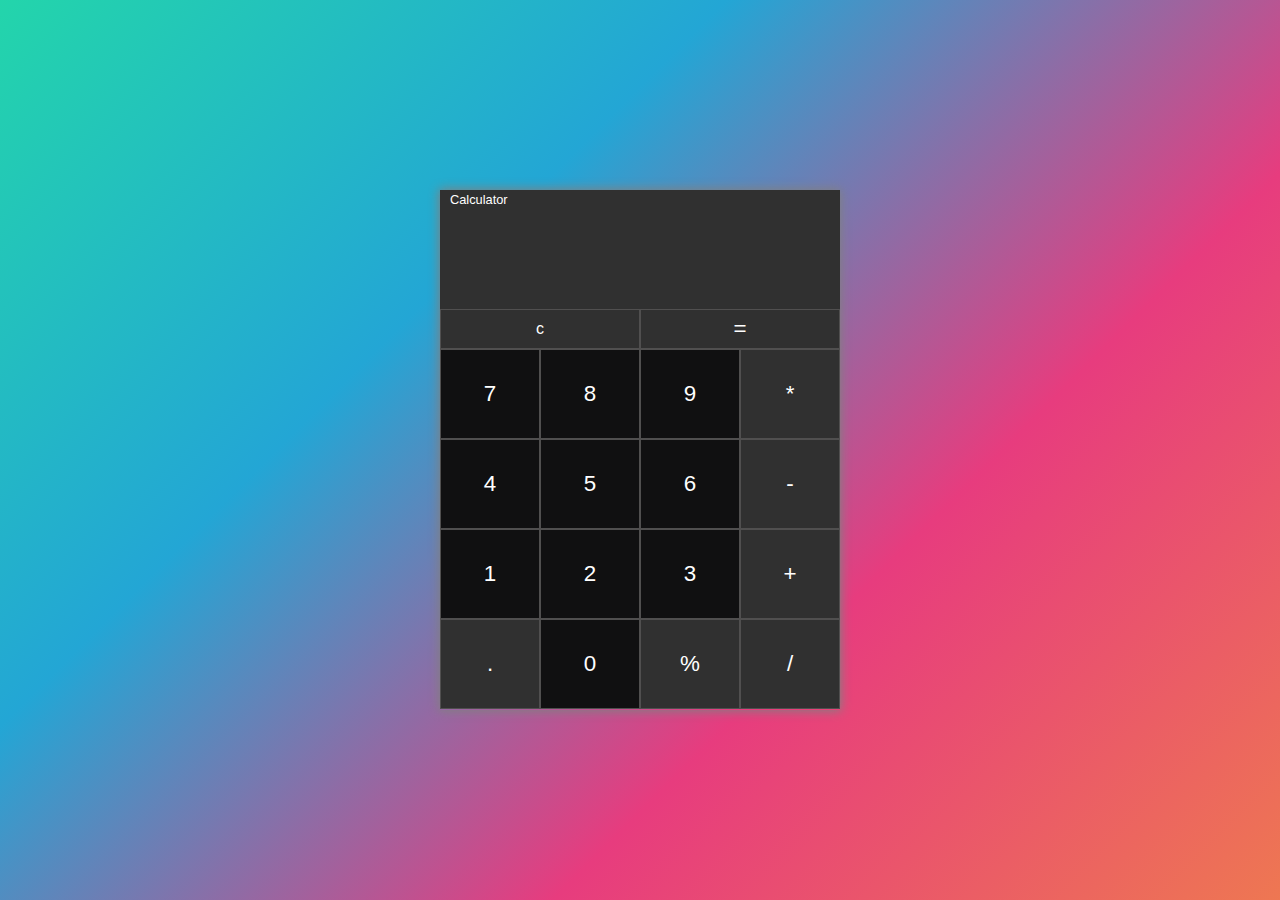
<file: calculator.html>
<!DOCTYPE html>
<html>
    <head>      
    <title></title>
        <style>
            *{
                margin: 0;
                padding: 0;
                box-sizing: border-box;
            }

            .centercalcy{
                background: linear-gradient(-45deg, #ee7752, #e73c7e, #23a6d5, #23d5ab);
                height: 100vh;
                display: flex;
                justify-content: center;
                align-items: center;
            }

            form{
                width: 400px;
                height: 520px;
                box-shadow: 0 0 10px 1px grey;
            }

            #app_name {
                width: inherit;
                font-size: 0.8rem;
                padding: 2px 0 2px 10px;
                background-color: #303030;
                color: white;
                border: none;
                outline: none;
                font-family: 'Franklin Gothic Medium', 'Arial Narrow', Arial, sans-serif;
            }

            #display_answer{
                width: inherit;
                height: 100px;
                background-color: #303030;
                font-size: 2rem;
                color: white;
                text-align: right;
                outline: none;
                border: none;
            }

            .layer1{
                width: inherit;
                height: 90px;
                display: flex;
                justify-content: center;
            }

            .layer2{
                width: inherit;
                height: 40px;
                display: flex;
                justify-content: center;
            }

            input{
                flex: 1;
                font-size: 1.4rem;
                color: white;
                border: 1px solid #504f4f;
                outline: none;
            }

            .main_num{
                background-color: #101011;
                color: white;
            }

            .oper{
                background-color: #303030;
            }

            #clearbutton{
                font-size: 1rem;
            }

            input:hover{
                background-color: #474747;
                border: 1px solid grey;            
            }

        </style>
    </head>
    <body>
        <div class="centercalcy">
            <form name="calcy">
                <input type="text" name="" value="Calculator" id="app_name">

                <input type="text" name="answers" id="display_answer">
                
                <div class="layer2">
                    <input type="button" name="" class="oper" value="c" id="clearbutton" onclick="calcy.answers.value = ''">
                    <input type="button" name="" class="oper" value="=" onclick="calcy.answers.value = eval(calcy.answers.value)">
                </div>

                <div class="layer1">
                    <input type="button" name="" class="main_num" value="7" onclick="calcy.answers.value += '7'">
                    <input type="button" name="" class="main_num" value="8" onclick="calcy.answers.value += '8'">
                    <input type="button" name="" class="main_num" value="9" onclick="calcy.answers.value += '9'">
                    <input type="button" name="" class="oper" value="*" onclick="calcy.answers.value += '*'">
                </div>

                <div class="layer1">
                    <input type="button" name="" class="main_num" value="4" onclick="calcy.answers.value += '4'">
                    <input type="button" name="" class="main_num" value="5" onclick="calcy.answers.value += '5'">
                    <input type="button" name="" class="main_num" value="6" onclick="calcy.answers.value += '6'">
                    <input type="button" name="" class="oper" value="-" onclick="calcy.answers.value += '-'">
                </div>

                <div class="layer1">
                    <input type="button" name="" class="main_num" value="1" onclick="calcy.answers.value += '1'">
                    <input type="button" name="" class="main_num" value="2" onclick="calcy.answers.value += '2'">
                    <input type="button" name="" class="main_num" value="3" onclick="calcy.answers.value += '3'">
                    <input type="button" name="" class="oper" value="+" onclick="calcy.answers.value += '+'">
                </div>

                <div class="layer1">
                    <input type="button" name="" class="oper" value="." onclick="calcy.answers.value += '.'">
                    <input type="button" name="" class="main_num" value="0" onclick="calcy.answers.value += '0'">
                    <input type="button" name="" class="oper" value="%" onclick="calcy.answers.value += '%'">
                    <input type="button" name="" class="oper" value="/" onclick="calcy.answers.value += '/'">
                </div>
            </form>

        </div>
    </body>
</html>
</file>
